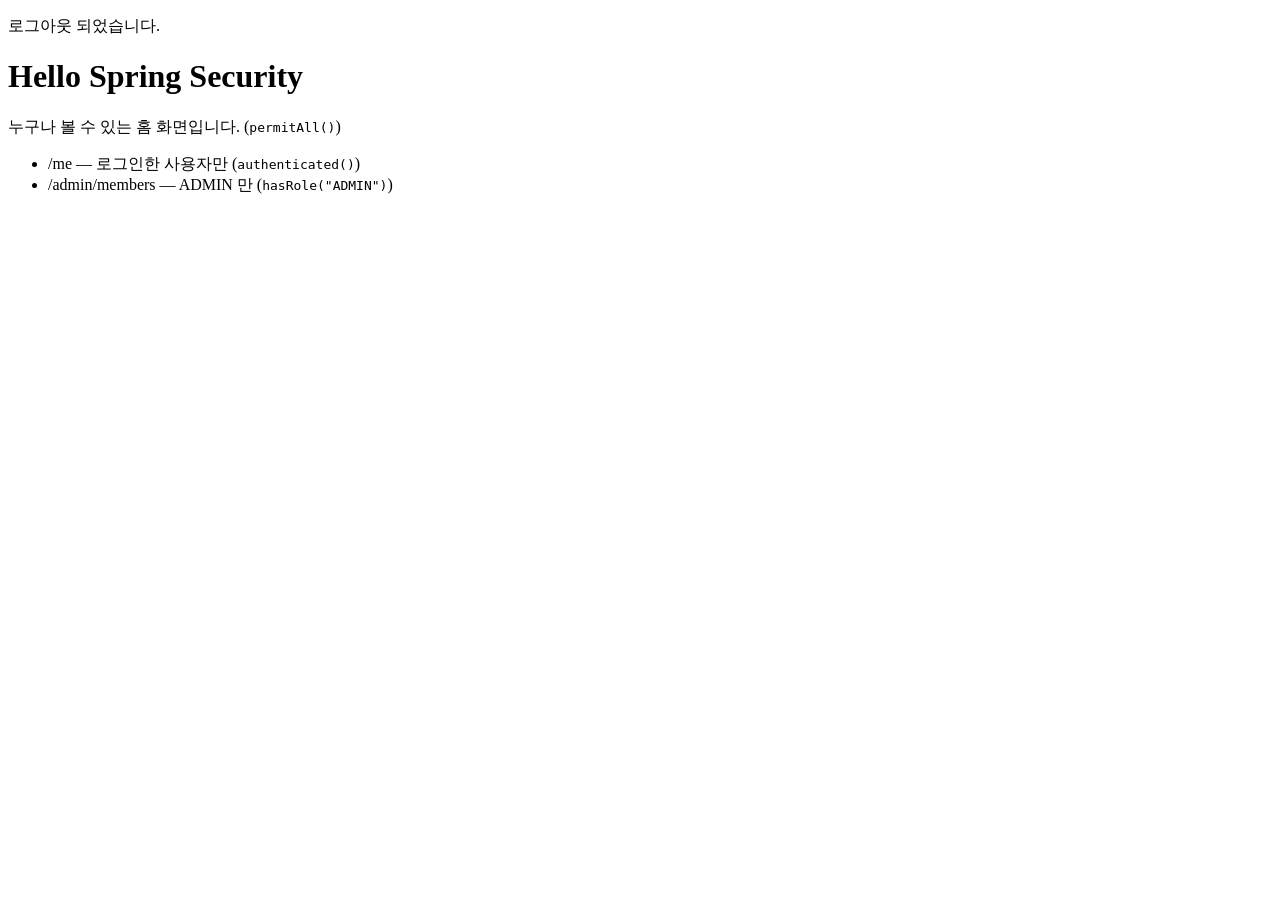
<file: src/main/resources/templates/index.html>
<!DOCTYPE html>
<html lang="ko" xmlns:th="http://www.thymeleaf.org">
<head>
    <meta charset="UTF-8">
    <title>Hello Spring Security</title>
    <link rel="stylesheet" th:href="@{/css/style.css}">
</head>
<body>
<nav th:replace="~{fragments/nav :: nav}"></nav>

<p class="message" th:if="${param.logout}">로그아웃 되었습니다.</p>

<h1>Hello Spring Security</h1>
<p>누구나 볼 수 있는 홈 화면입니다. (<code>permitAll()</code>)</p>

<ul>
    <li><a th:href="@{/me}">/me</a> — 로그인한 사용자만 (<code>authenticated()</code>)</li>
    <li><a th:href="@{/admin/members}">/admin/members</a> — ADMIN 만 (<code>hasRole("ADMIN")</code>)</li>
</ul>
</body>
</html>
</file>
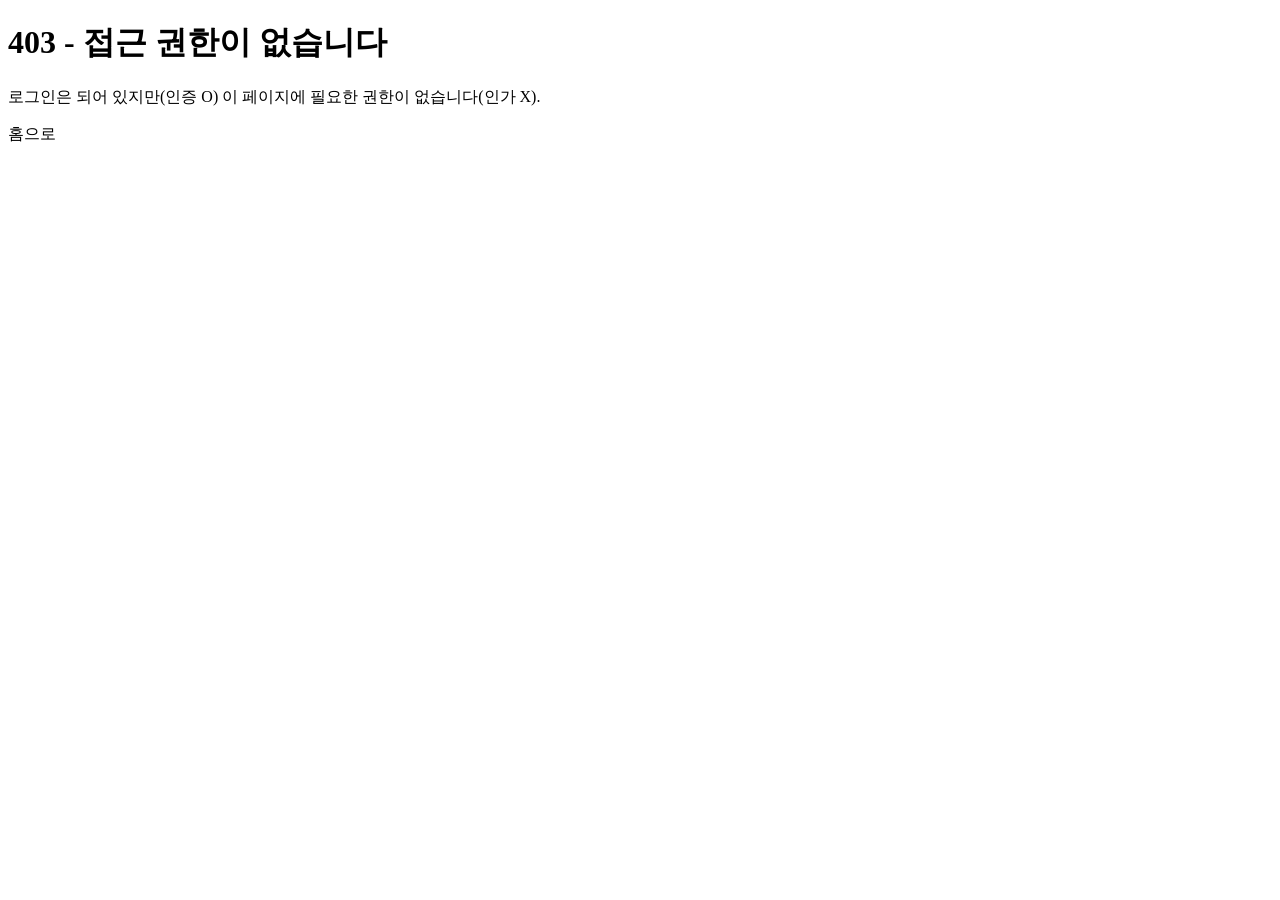
<file: src/main/resources/templates/access-denied.html>
<!DOCTYPE html>
<html lang="ko" xmlns:th="http://www.thymeleaf.org">
<head>
    <meta charset="UTF-8">
    <title>접근 거부</title>
    <link rel="stylesheet" th:href="@{/css/style.css}">
</head>
<body>
<nav th:replace="~{fragments/nav :: nav}"></nav>

<h1>403 - 접근 권한이 없습니다</h1>
<p>로그인은 되어 있지만(인증 O) 이 페이지에 필요한 권한이 없습니다(인가 X).</p>
<a th:href="@{/}">홈으로</a>
</body>
</html>
</file>
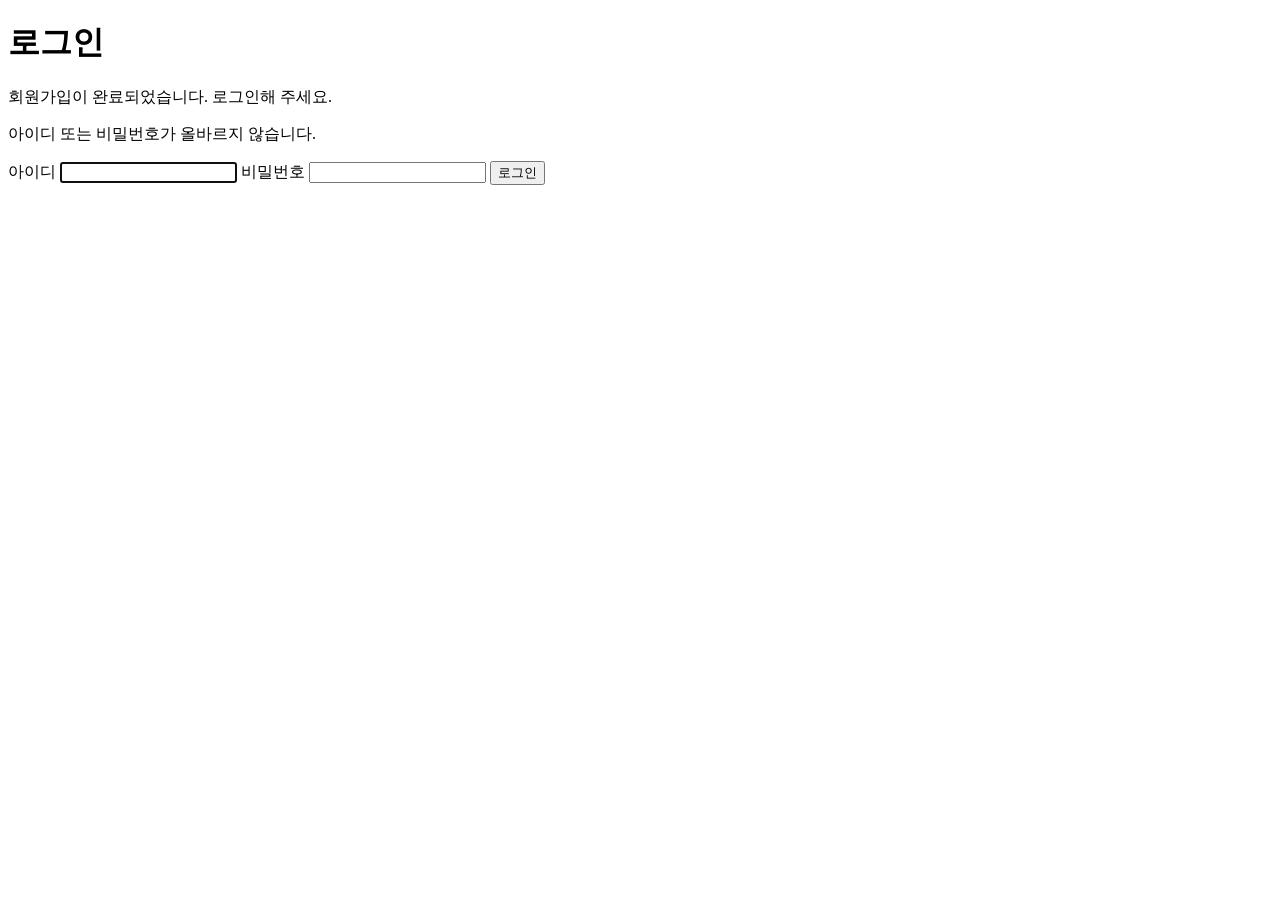
<file: src/main/resources/templates/login.html>
<!DOCTYPE html>
<html lang="ko" xmlns:th="http://www.thymeleaf.org">
<head>
    <meta charset="UTF-8">
    <title>로그인</title>
    <link rel="stylesheet" th:href="@{/css/style.css}">
</head>
<body>
<nav th:replace="~{fragments/nav :: nav}"></nav>

<h1>로그인</h1>

<p class="message" th:if="${param.signup}">회원가입이 완료되었습니다. 로그인해 주세요.</p>
<p class="error" th:if="${param.error}">아이디 또는 비밀번호가 올바르지 않습니다.</p>

<!--
  POST /login 은 우리가 만든 컨트롤러가 아니라 UsernamePasswordAuthenticationFilter 가 처리한다.
  파라미터 이름은 기본값 username / password 를 그대로 사용한다.
-->
<form th:action="@{/login}" method="post">
    <label for="username">아이디</label>
    <input id="username" name="username" type="text" autocomplete="username" required autofocus>

    <label for="password">비밀번호</label>
    <input id="password" name="password" type="password" autocomplete="current-password" required>

    <button type="submit">로그인</button>
</form>
</body>
</html>
</file>
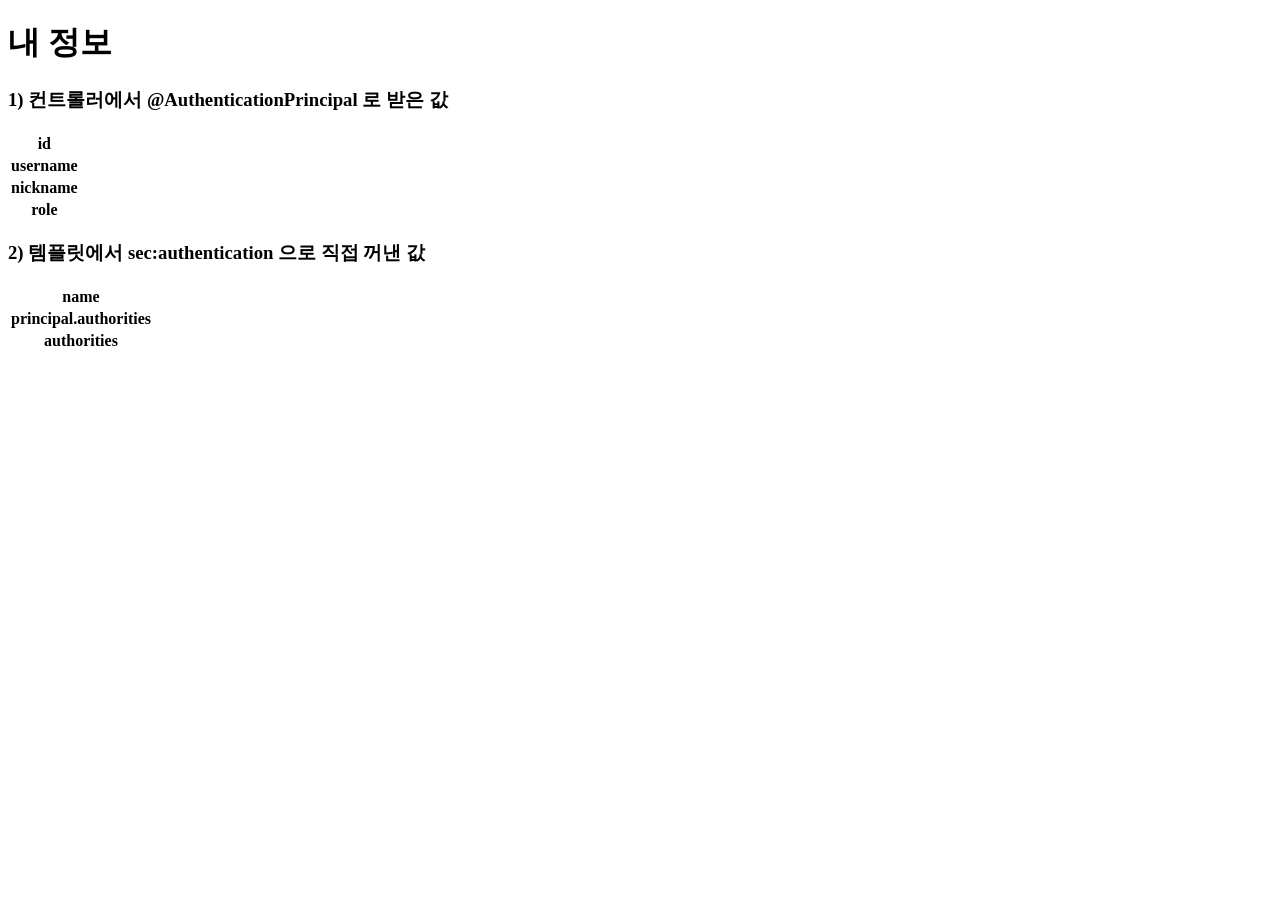
<file: src/main/resources/templates/me.html>
<!DOCTYPE html>
<html lang="ko" xmlns:th="http://www.thymeleaf.org"
      xmlns:sec="http://www.thymeleaf.org/extras/spring-security">
<head>
    <meta charset="UTF-8">
    <title>내 정보</title>
    <link rel="stylesheet" th:href="@{/css/style.css}">
</head>
<body>
<nav th:replace="~{fragments/nav :: nav}"></nav>

<h1>내 정보</h1>

<h3>1) 컨트롤러에서 @AuthenticationPrincipal 로 받은 값</h3>
<table>
    <tr><th>id</th><td th:text="${me.id}"></td></tr>
    <tr><th>username</th><td th:text="${me.username}"></td></tr>
    <tr><th>nickname</th><td th:text="${me.nickname}"></td></tr>
    <tr><th>role</th><td th:text="${me.role}"></td></tr>
</table>

<h3>2) 템플릿에서 sec:authentication 으로 직접 꺼낸 값</h3>
<table>
    <tr><th>name</th><td sec:authentication="name"></td></tr>
    <!-- principal(MemberPrincipal) 의 권한 vs Authentication 의 권한 - docs/06 의 FACTOR 권한 참고 -->
    <tr><th>principal.authorities</th><td sec:authentication="principal.authorities"></td></tr>
    <tr><th>authorities</th><td sec:authentication="authorities"></td></tr>
</table>
</body>
</html>
</file>
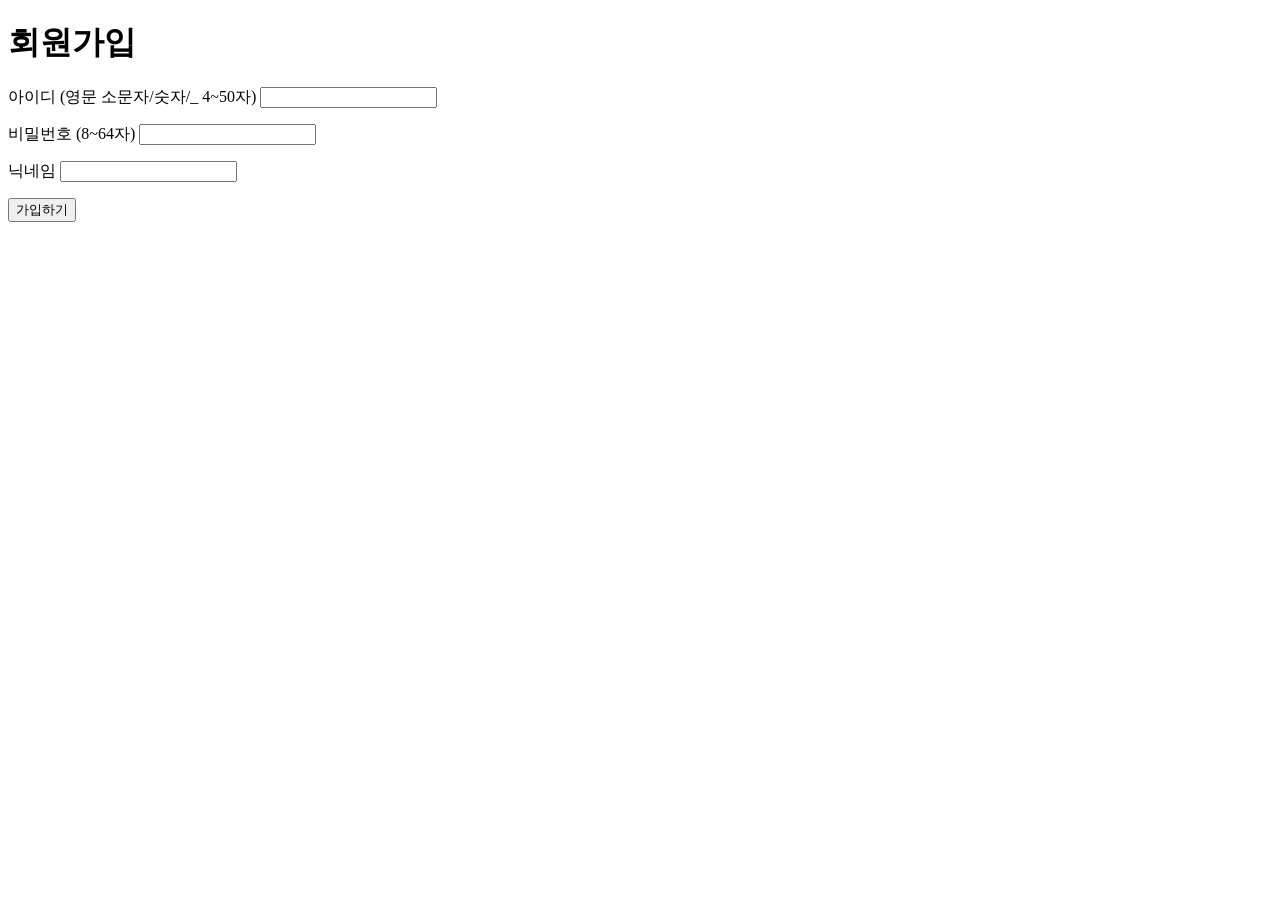
<file: src/main/resources/templates/signup.html>
<!DOCTYPE html>
<html lang="ko" xmlns:th="http://www.thymeleaf.org">
<head>
    <meta charset="UTF-8">
    <title>회원가입</title>
    <link rel="stylesheet" th:href="@{/css/style.css}">
</head>
<body>
<nav th:replace="~{fragments/nav :: nav}"></nav>

<h1>회원가입</h1>

<form th:action="@{/signup}" th:object="${form}" method="post">
    <label for="username">아이디 (영문 소문자/숫자/_ 4~50자)</label>
    <input id="username" th:field="*{username}" type="text" autocomplete="username" required>
    <p class="error" th:if="${#fields.hasErrors('username')}" th:errors="*{username}"></p>

    <label for="password">비밀번호 (8~64자)</label>
    <input id="password" th:field="*{password}" type="password" autocomplete="new-password" required>
    <p class="error" th:if="${#fields.hasErrors('password')}" th:errors="*{password}"></p>

    <label for="nickname">닉네임</label>
    <input id="nickname" th:field="*{nickname}" type="text" required>
    <p class="error" th:if="${#fields.hasErrors('nickname')}" th:errors="*{nickname}"></p>

    <button type="submit">가입하기</button>
</form>
</body>
</html>
</file>
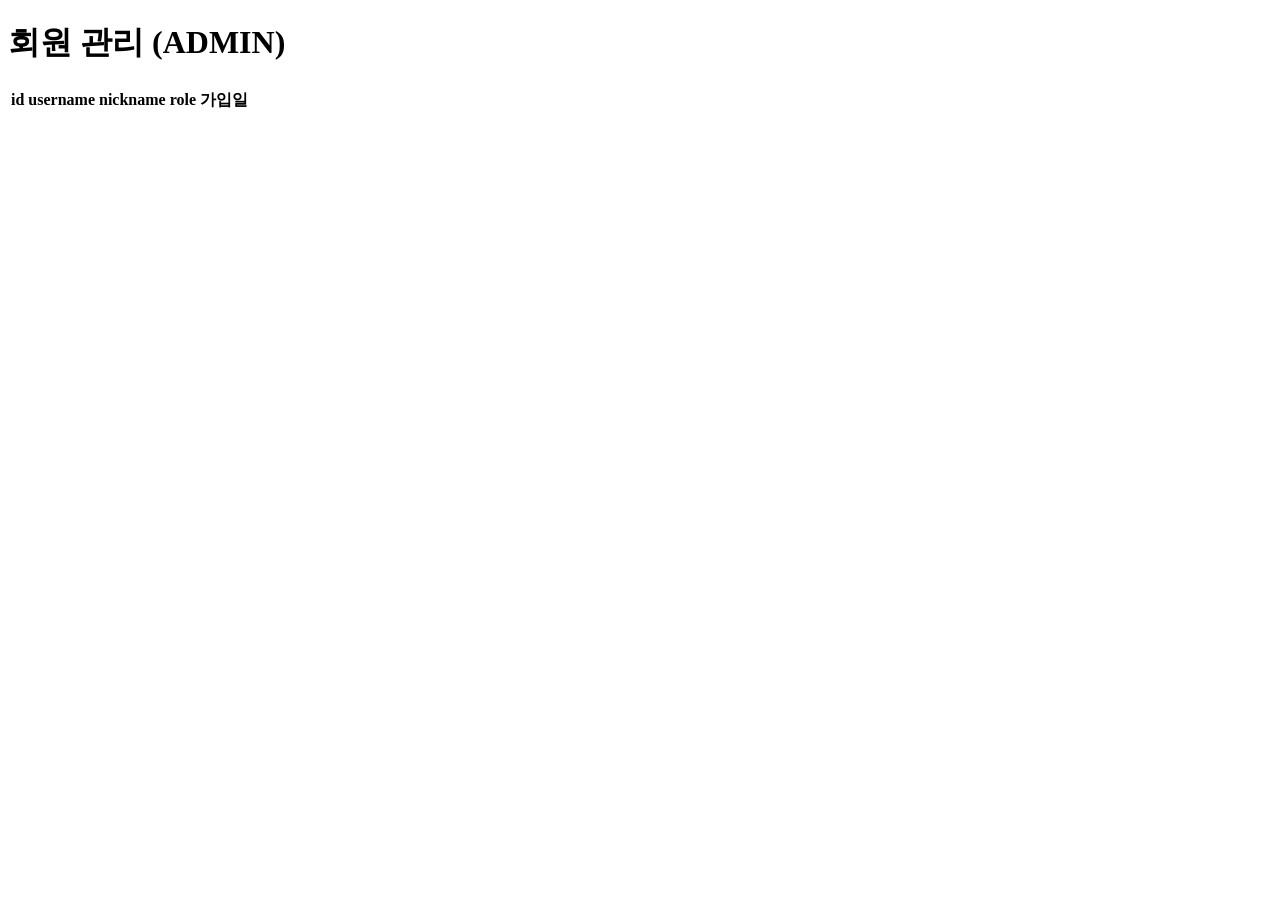
<file: src/main/resources/templates/admin/members.html>
<!DOCTYPE html>
<html lang="ko" xmlns:th="http://www.thymeleaf.org">
<head>
    <meta charset="UTF-8">
    <title>회원 관리</title>
    <link rel="stylesheet" th:href="@{/css/style.css}">
</head>
<body>
<nav th:replace="~{fragments/nav :: nav}"></nav>

<h1>회원 관리 (ADMIN)</h1>

<table>
    <thead>
    <tr><th>id</th><th>username</th><th>nickname</th><th>role</th><th>가입일</th></tr>
    </thead>
    <tbody>
    <tr th:each="m : ${members}">
        <td th:text="${m.id}"></td>
        <td th:text="${m.username}"></td>
        <td th:text="${m.nickname}"></td>
        <td th:text="${m.role}"></td>
        <td th:text="${m.createdAt}"></td>
    </tr>
    </tbody>
</table>
</body>
</html>
</file>
